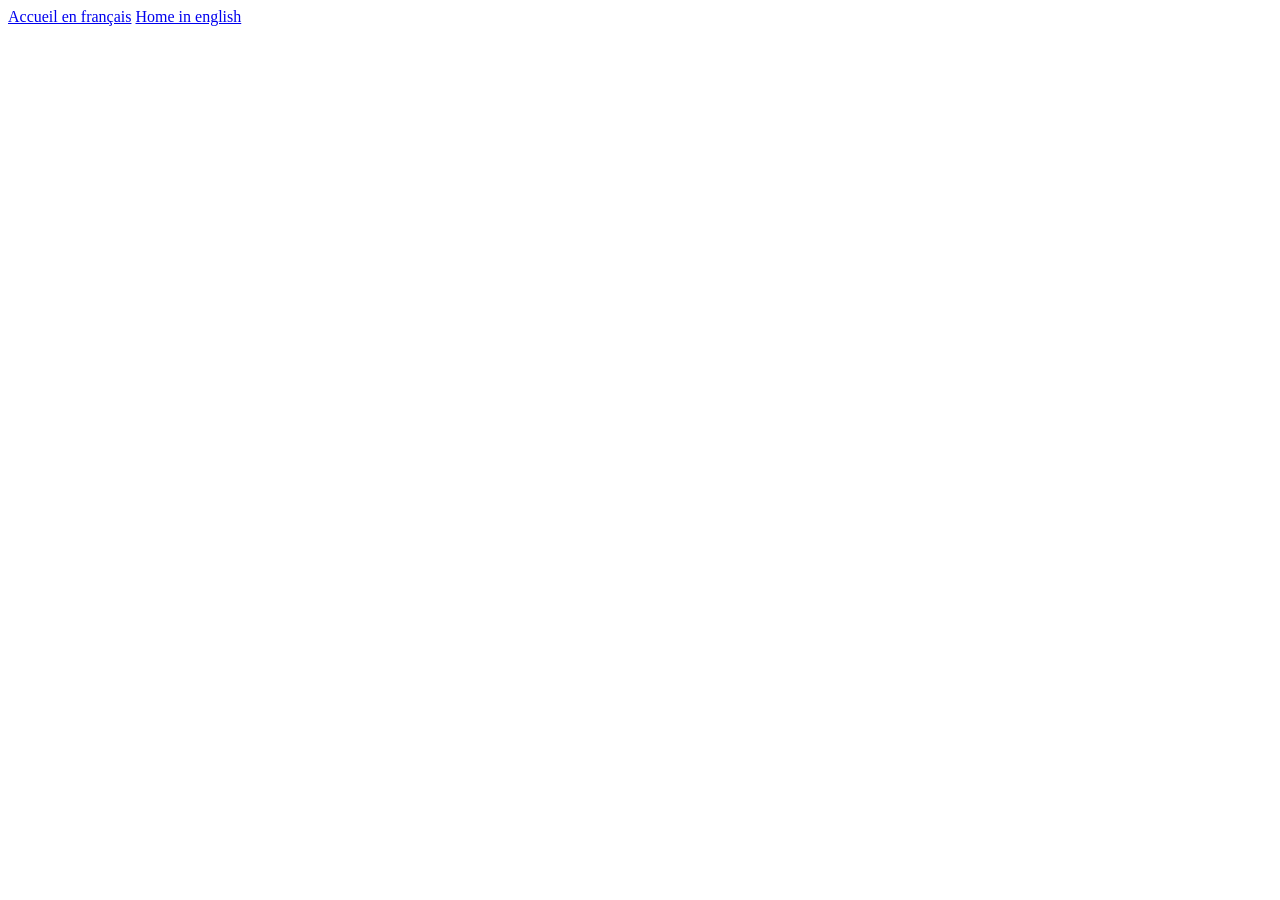
<file: index.html>
<!DOCTYPE html>
<nav aria-label="Sélection de la langue">
        <a href="/fr/" hreflang="fr" lang="fr">Accueil en français</a>
        <a href="/en/" hreflang="en" lang="en">Home in english</a>
</nav>
</file>
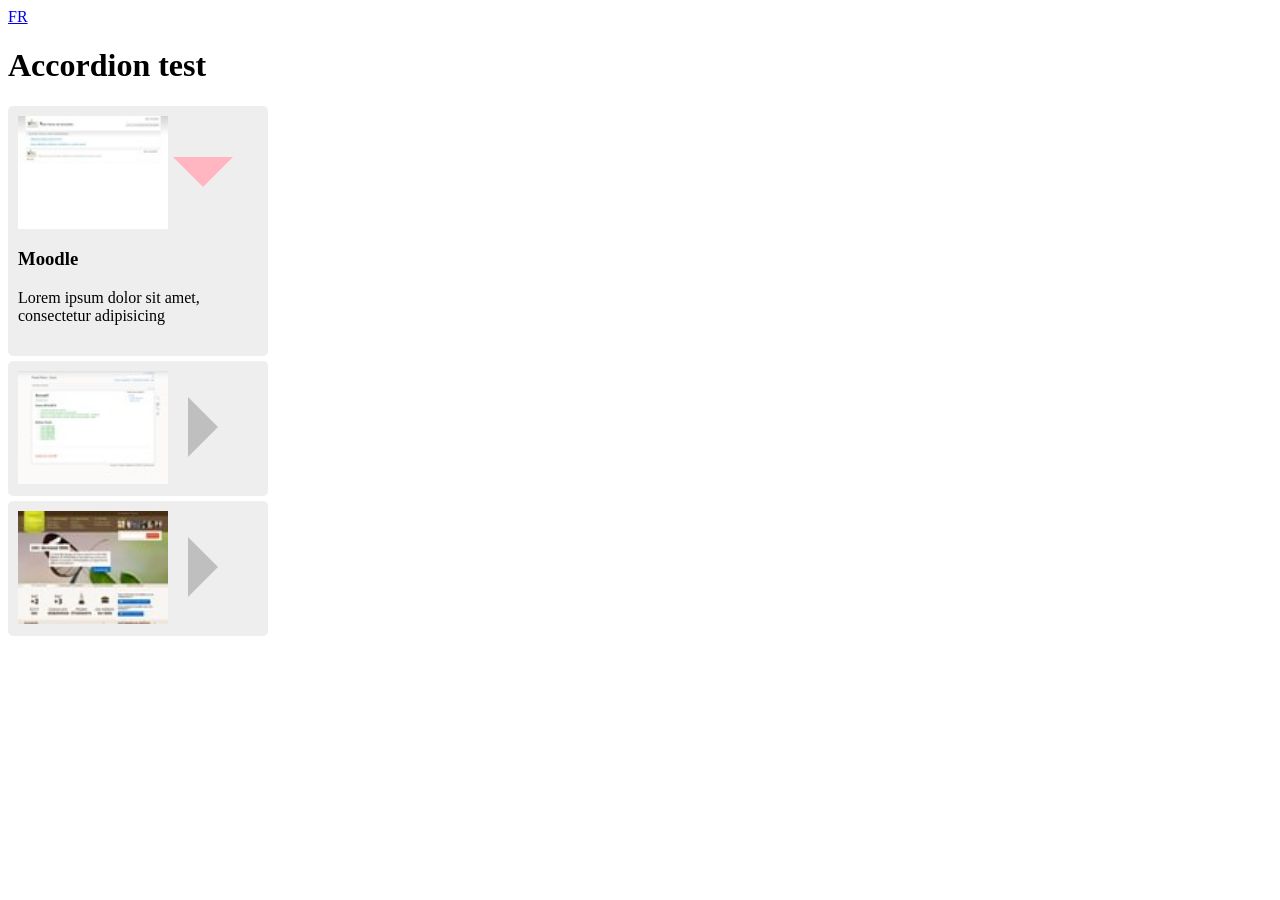
<file: en/index.html>
<!DOCTYPE html>
<html lang="en">

<head>
  <meta charset="UTF-8">
  <meta name="viewport" content="width=device-width, initial-scale=1.0">
  <title>Test Accordéon</title>
  <link rel="stylesheet" href="/src/css/components/accordeon.css">
  <script type="module" src="/src/js/script.js"></script>
  <a href="../fr/index.html" onclick="document.cookie = `nf_lang=fr; path=/ ; SameSite=Strict`">FR</a>
  <link rel="alternate" hreflang="fr" href="https://dreamy-tarsier-5ec772.netlify.app/fr/" />
  <link rel="alternate" hreflang="en" href="https://dreamy-tarsier-5ec772.netlify.app/en/" />
</head>

<body>
  <h1>Accordion test</h1>
  <div class="accordeon">
    <details open>
      <summary><img src="/assets/img/moodle.univ-fcomte.fr.jpeg" alt=""></summary>
      <div>
        <h3>Moodle</h3>
        <p>Lorem ipsum dolor sit amet, consectetur adipisicing</p>
      </div>
    </details>
    <details>
      <summary><img src="/assets/img/pracht.org.jpeg" alt=""></summary>
      <div>
        <h3>Pracht.ORG</h3>
        <p>Ad aut esse est excepturi obcaecati similique.</p>
      </div>
    </details>
    <details>
      <summary><img src="/assets/img/src-media.com.jpeg" alt=""></summary>
      <div>
        <h3>SRC Média</h3>
        <p>Commodi inventore ipsa itaque placeat, ullam voluptatibus.</p>
      </div>
    </details>
  </div>
</body>

</html>
</file>
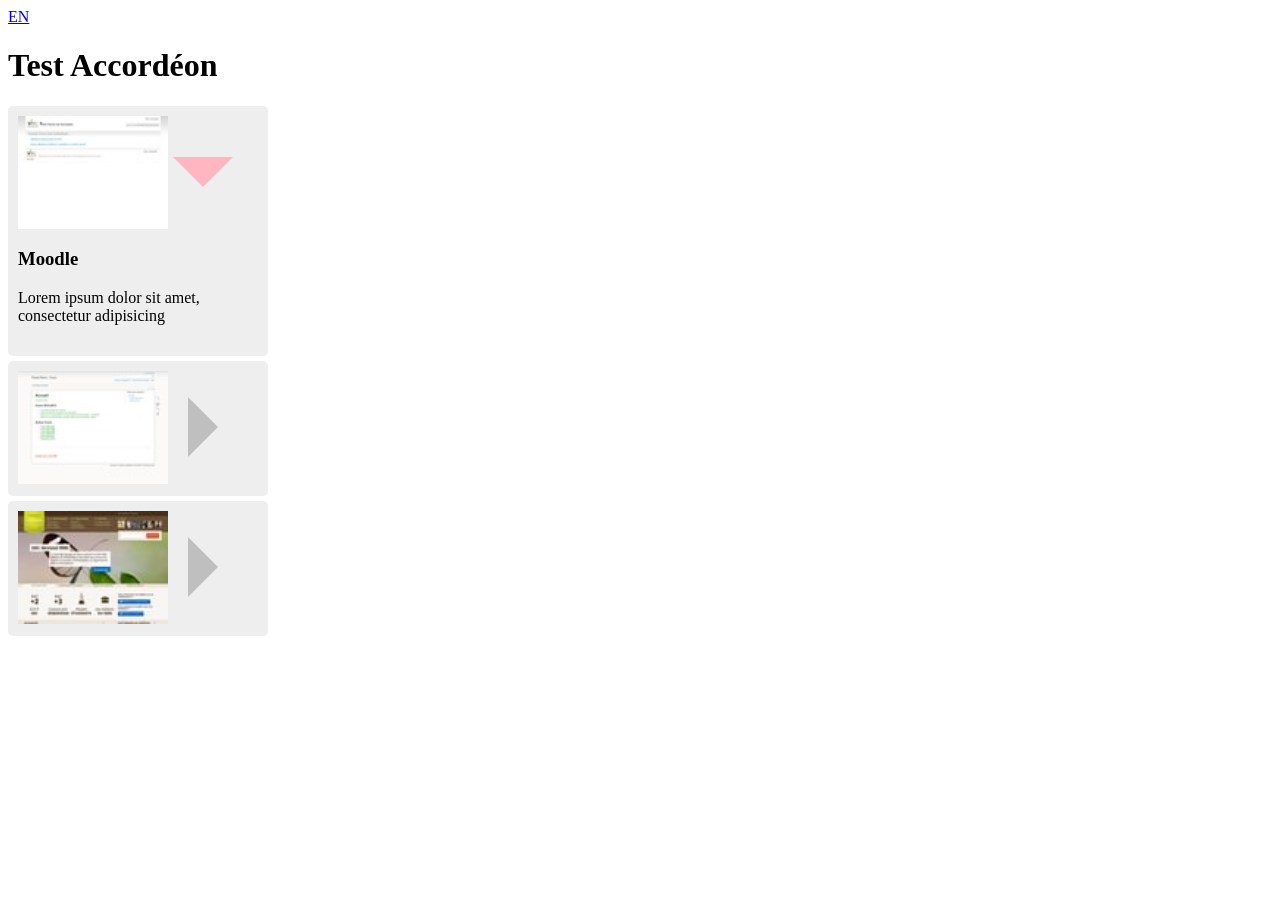
<file: fr/index.html>
<!DOCTYPE html>
<html lang="fr">

<head>
  <meta charset="UTF-8">
  <meta name="viewport" content="width=device-width, initial-scale=1.0">
  <title>Test Accordéon</title>
  <link rel="stylesheet" href="/src/css/components/accordeon.css">
  <script type="module" src="/src/js/script.js"></script>
  <a href="../en/index.html" onclick="document.cookie = `nf_lang=en; path=/ ; SameSite=Strict`">EN</a>
  <link rel="alternate" hreflang="fr" href="https://dreamy-tarsier-5ec772.netlify.app/fr/" />
  <link rel="alternate" hreflang="en" href="https://dreamy-tarsier-5ec772.netlify.app/en/" />
</head>

<body>
  <h1>Test Accordéon</h1>
  <div class="accordeon">
    <details open>
      <summary><img src="/assets/img/moodle.univ-fcomte.fr.jpeg" alt=""></summary>
      <div>
        <h3>Moodle</h3>
        <p>Lorem ipsum dolor sit amet, consectetur adipisicing</p>
      </div>
    </details>
    <details>
      <summary><img src="/assets/img/pracht.org.jpeg" alt=""></summary>
      <div>
        <h3>Pracht.ORG</h3>
        <p>Ad aut esse est excepturi obcaecati similique.</p>
      </div>
    </details>
    <details>
      <summary><img src="/assets/img/src-media.com.jpeg" alt=""></summary>
      <div>
        <h3>SRC Média</h3>
        <p>Commodi inventore ipsa itaque placeat, ullam voluptatibus.</p>
      </div>
    </details>
  </div>
</body>

</html>
</file>
<file: src/css/components/accordeon.css>
.accordeon {
  display: flex;
  flex-direction: column;
  gap: 5px;
  width: 260px;
}

.accordeon > details {
  background-color: #eeeeee;
  border-radius: 5px;
  padding: 10px;
  height: 115px; /* Hauteur de l'image fermée (à ajuster selon la hauteur exacte de tes images) */
  overflow: hidden;
  transition: height 1s ease;
}

.accordeon > details[open] {
  height: 230px; /* Hauteur totale carte ouverte avec le texte */
}

.accordeon > details > summary {
  list-style: none;
  cursor: pointer;
  display: flex;
  align-items: center;
  gap: 20px;
}

.accordeon > details > summary::marker,
.accordeon > details > summary::-webkit-details-marker {
  display: none;
}

summary img {
  width: 150px;
  height: auto;
  display: block;
}

.accordeon > details > summary::after {
  content: "";
  border-top: 30px solid transparent;
  border-bottom: 30px solid transparent;
  border-left: 30px solid #bfbfbf;
  transition: transform 1.5s ease, border-left-color 0.5s ease;
}

.accordeon > details[open] > summary::after {
  border-left-color: #ffb6c1;
  transform: rotate(90deg);
}
</file>
